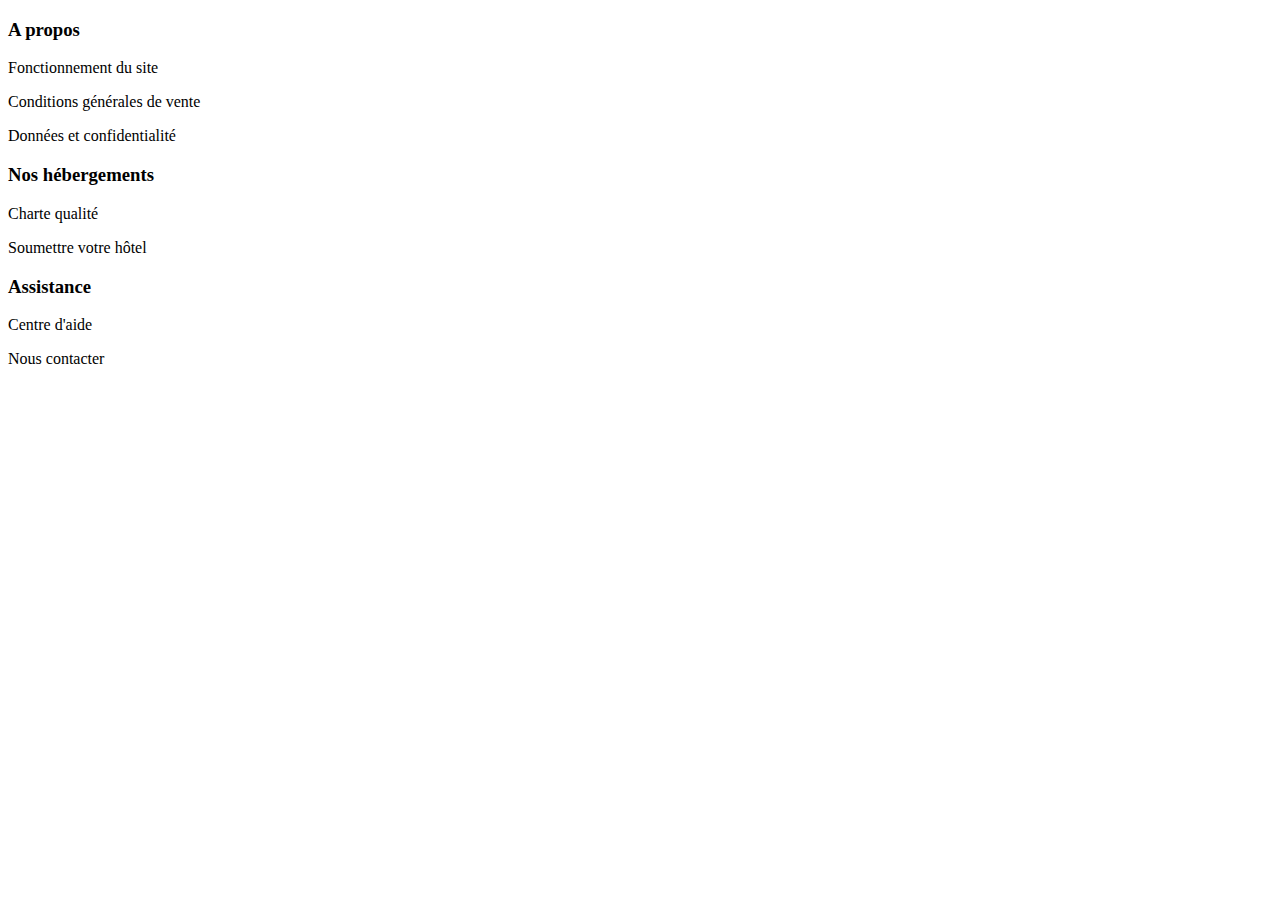
<file: footer.html>
<!DOCTYPE html>
<html lang="fr">
<head>
    <meta charset="UTF-8">
    <meta http-equiv="X-UA-Compatible" content="IE=edge">
    <meta name="viewport" content="width=device-width, initial-scale=1.0">
    <title>Reservia_footer</title>
</head>
            <footer class="footer">
            <h3>A propos</h3>
                <p>Fonctionnement du site</p>
                <p>Conditions générales de vente</p>
                <p>Données et confidentialité</p>
            <h3>Nos hébergements</h3>
                <p>Charte qualité</p>
                <p>Soumettre votre hôtel</p>
            <h3>Assistance</h3>
                <p>Centre d'aide</p>
                <p>Nous contacter</p>
            </footer>
</file>
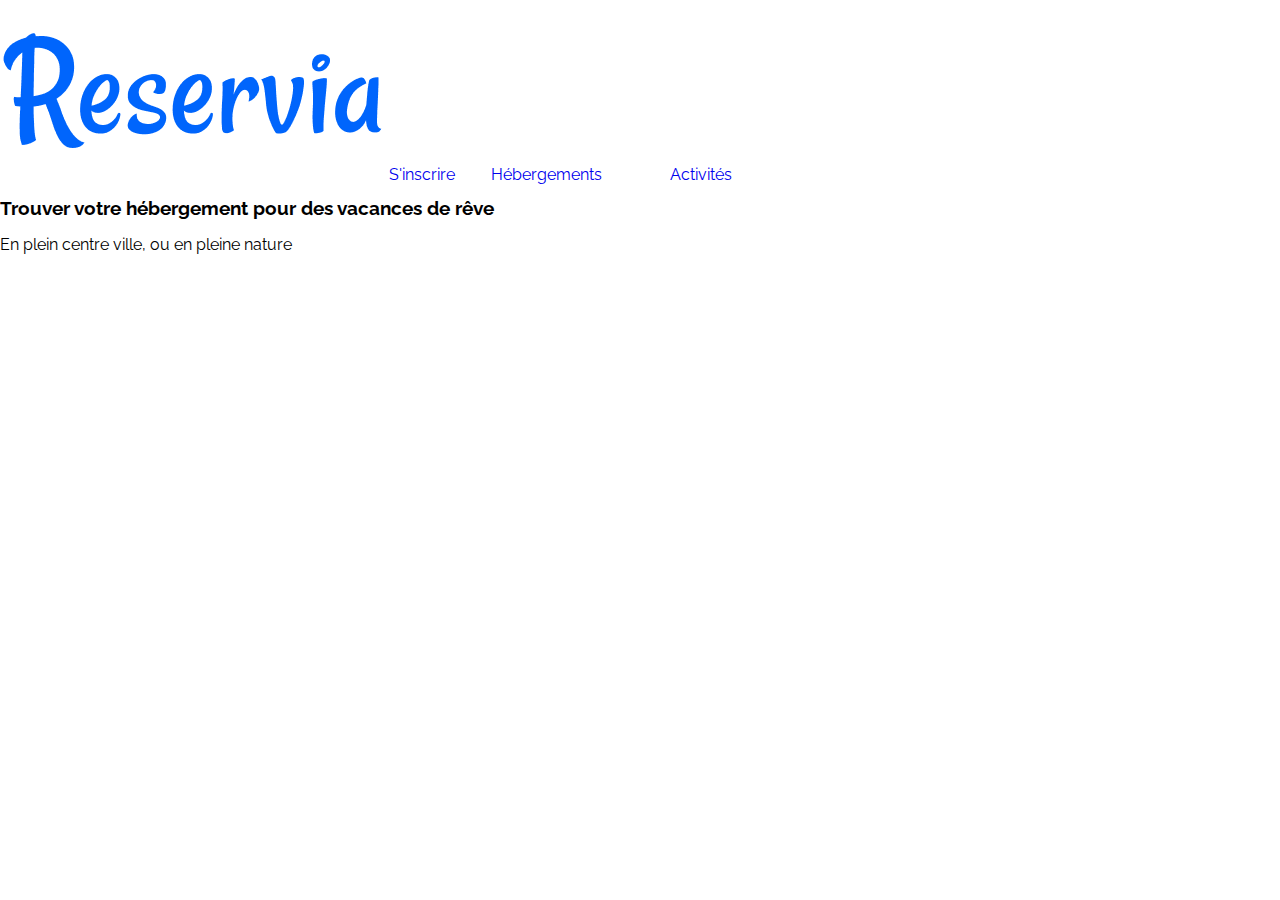
<file: header.html>
<!DOCTYPE html>
<html lang="fr">
<head>
    <meta charset="UTF-8">
    <meta http-equiv="X-UA-Compatible" content="IE=edge">
    <meta name="viewport" content="width=device-width, initial-scale=1.0">
    <link rel="stylesheet" href="styles.css">
    <title>Reservia_header</title>
</head>
    <body class="body">
        <header class="header">
             <img class="logo_img_Reservia" src="img/Reservia@3x.png" alt="logo Reservia">
             <a class="S_inscrire" href="sinscrire.html">S'inscrire</a>
             <a class="hebergements" href="hébergements.html">Hébergements</a>
             <a class="activites" href="activites.html">Activités</a>
            <h1>Trouver votre hébergement pour des vacances de rêve</h1> 
            <p class="">En plein centre ville, ou en pleine nature</p>
        </header>
</file>
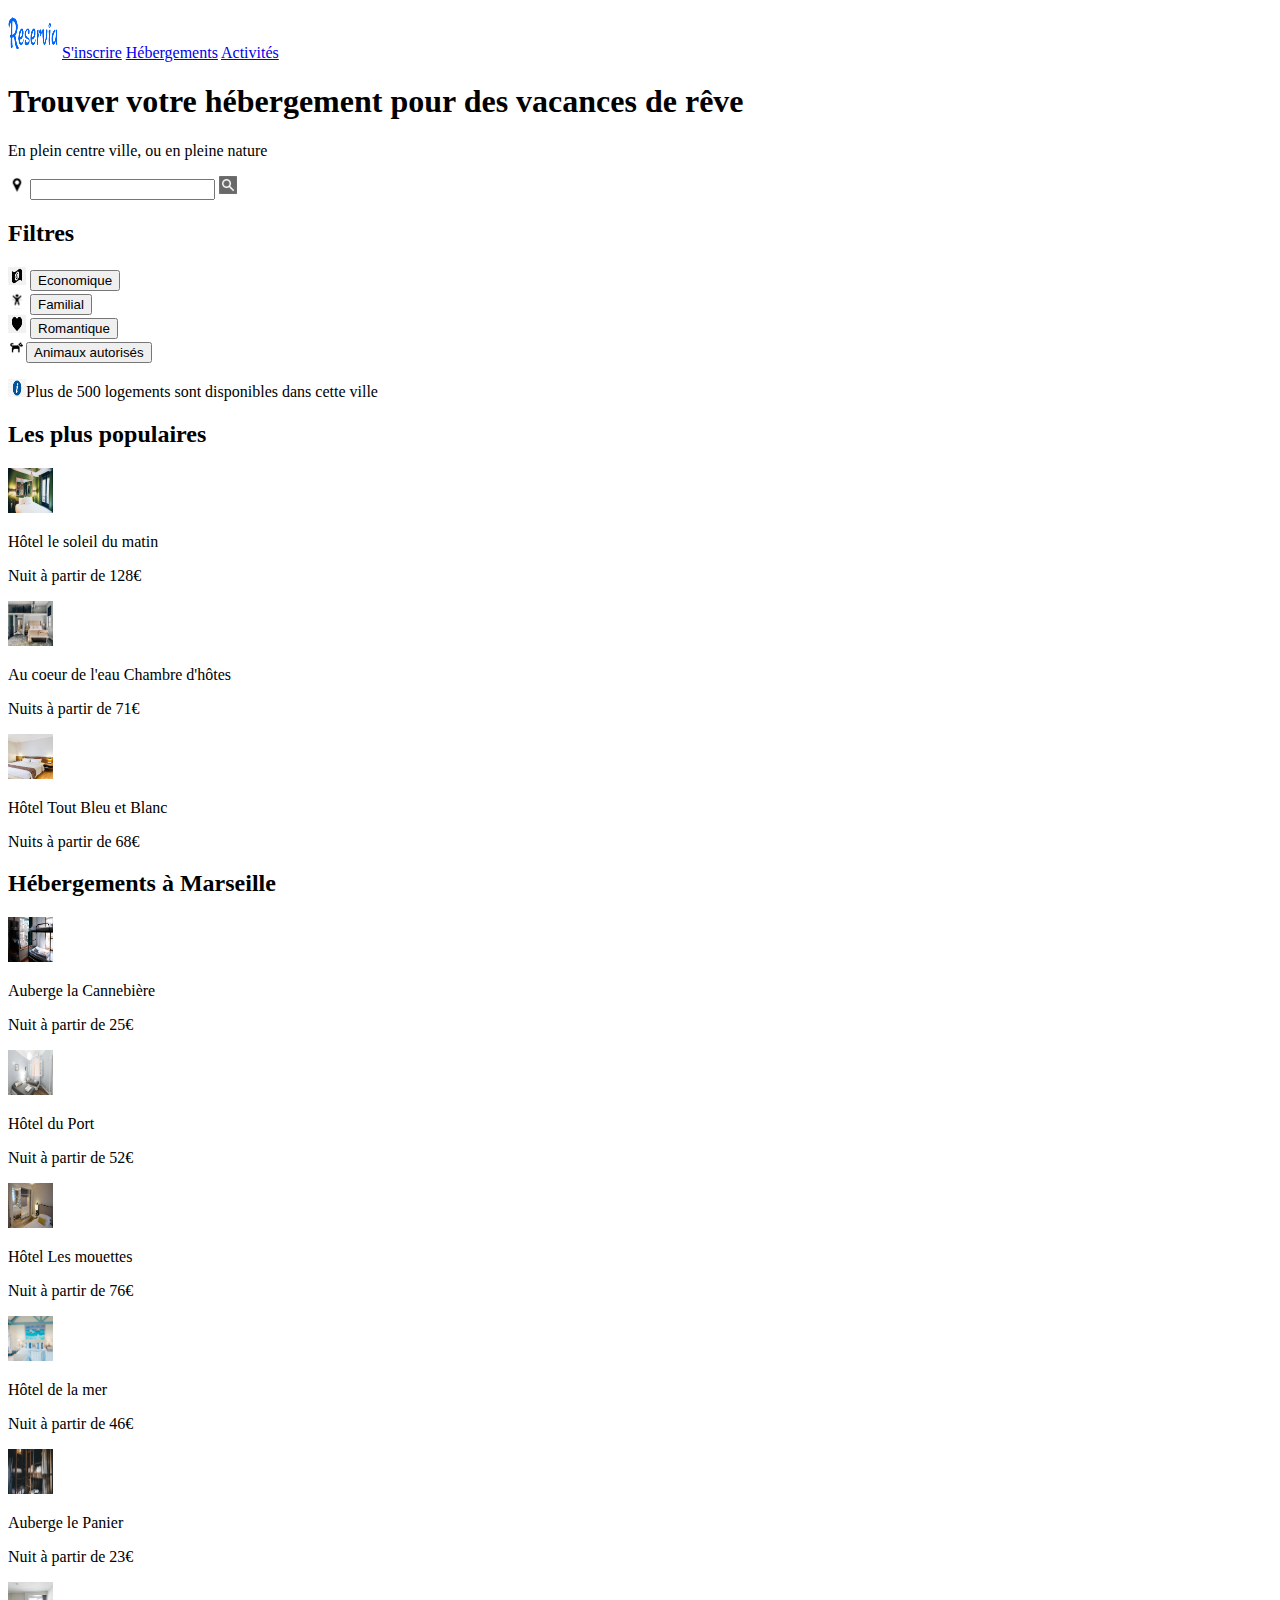
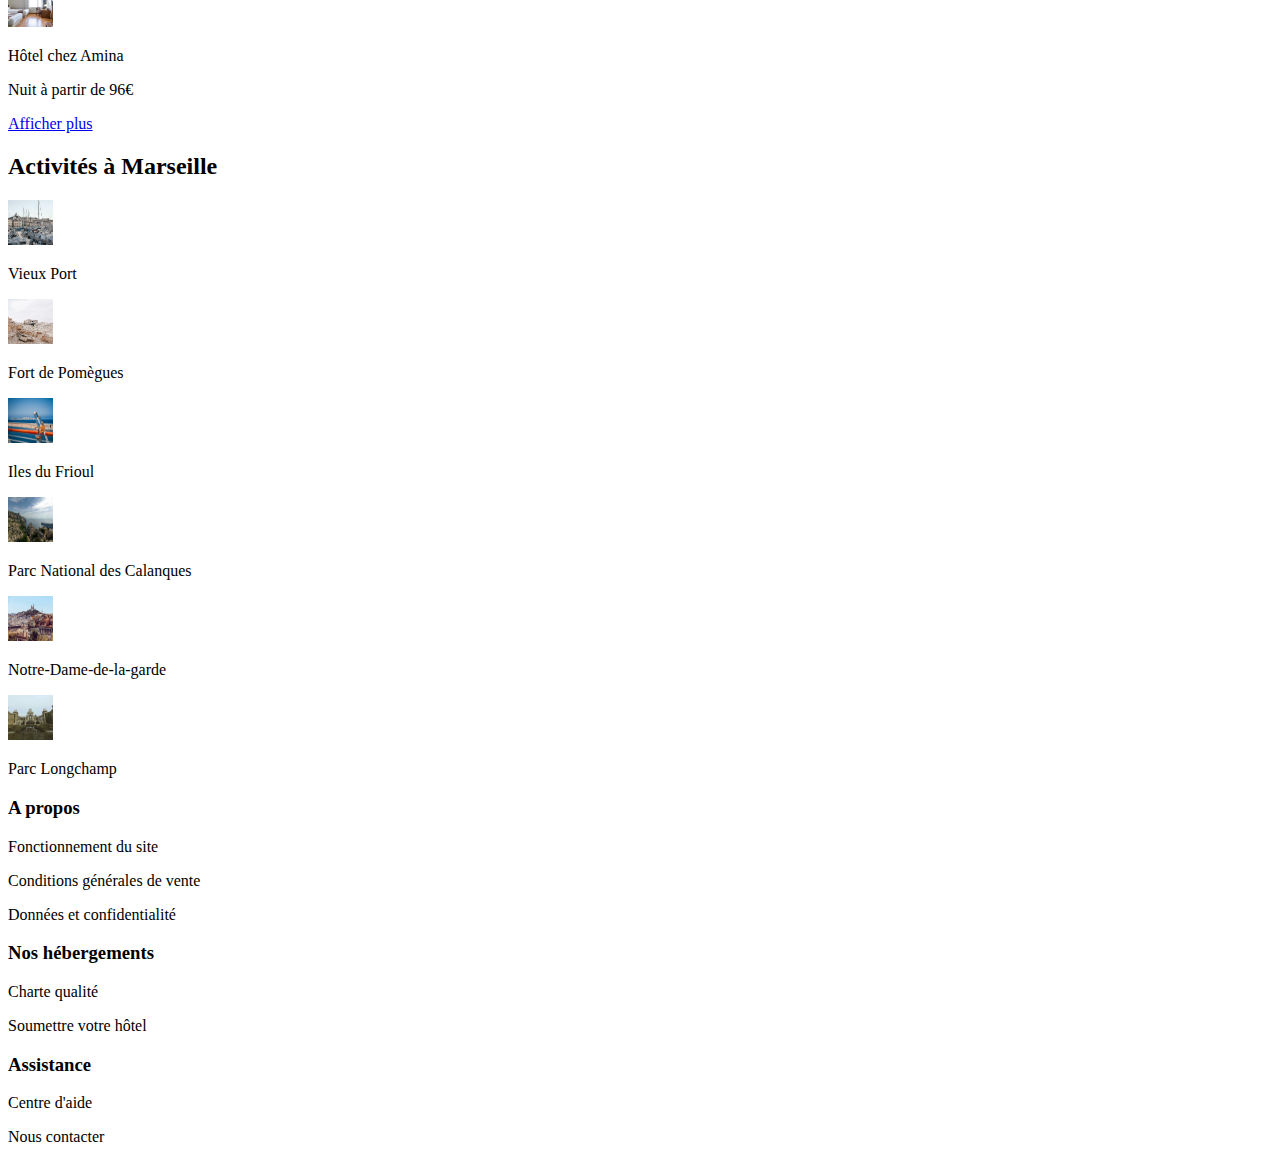
<file: indexmobile.html>
<!DOCTYPE html>
<html lang="fr">
<head>
    <meta charset="UTF-8">
    <meta http-equiv="X-UA-Compatible" content="IE=edge">
    <meta name="viewport" content="width=device-width, initial-scale=1.0">
    <title>Reservia mobile</title>
</head>
    <body class="body">
        <header class="header">
            <img class="logo_img_Reservia" src="img/Reservia@3x.png" alt="logo Reservia" height="50" width="50">
            <a class="S_inscrire" href="sinscrire.html">S'inscrire</a>
            <a class="hebergements" href="hébergements.html">Hébergements</a>
            <a class="activites" href="activites.html">Activités</a>
            <h1>Trouver votre hébergement pour des vacances de rêve</h1> 
            <p>En plein centre ville, ou en pleine nature</p>
        </header>
    <main>
    <section>
        <article class="logos_recherche">
            <form> 
                <div>
                    <img id="logo_map" src="img/logo-map.png" alt="logo map" height="18" width="18">
                    <input type="search" id="maRecherche" content="Marseille, France" name="q">
                    <img id="loupe" src="img/logo_loupe.png" alt="logo loupe" height="18" width="18">
                </div>
                <h2>Filtres</h2>
                <div>
                    <img src="img/logo_billet.png" alt="logo billet" height="18" width="18">
                    <button type="submit">Economique</button>
                </div>
            </form>

            <form> 
                <div>
                    <img src="img/logo_homme.jpg" alt="logo homme" height="18" width="18">
                    <button type="submit">Familial</button>
                </div>
            </form>

            <form>
                <div>
                    <img src="img/logo_coeur.png" alt="logo coeur" height="18" width="18">
                    <button type="submit">Romantique</button>
                </div> 
            </form>

            <form>
                <div>
                    <img src="img/logo_chien.png" alt="logo chien" height="18" width="18"><button type="submit">Animaux autorisés</button>
                </div>
            </form>

            <p><img src="img/logo-info.jpg" alt="logo info" height="18" width="18">Plus de 500 logements sont disponibles dans cette ville</p>
        </article>

        <article class="populaires">
        <h2>Les plus populaires</h2>
            <img class="le_soleil_du_matin" src="img/hebergements/4_small/hotel_le_soleil_du_matin.jpg" alt="image_hotel_du_matin" height="45" width="45"><p>Hôtel le soleil du matin</p> 
            <p>Nuit à partir de 128€</p>
            <img class="au_coeur_de_l_eau" src="img/hebergements/4_small/au_coeur_de_l_eau.jpg" alt="image_chambre_d_hote" height="45" width="45"><p>Au coeur de l'eau Chambre d'hôtes</p>
            <p>Nuits à partir de 71€</p>
            <img class="tout_bleu_et_blanc" src="img/hebergements/4_small/hotel_tout_bleu_et_blanc.jpg" alt="image_hotel_tout_bleu_et_blanc" height="45" width="45">
            <p>Hôtel Tout Bleu et Blanc</p>
            <p>Nuits à partir de 68€</p>
        </article>

        <article class="hebergements_Marseille">
        <h2>Hébergements à Marseille</h2>
            <img class="auberge_la_cannebiere" src="img/hebergements/4_small/auberge_la_cannebiere.jpg" alt="image_auberge_la_cannebiere" height="45" width="45"><p>Auberge la Cannebière</p> 
            <p>Nuit à partir de 25€</p>
            <img class="hotel_du_port" src="img/hebergements/4_small/hotel_du_port.jpg" alt="image_hotel_du_port" height="45" width="45"><p>Hôtel du Port</p> 
            <p>Nuit à partir de 52€</p>
            <img class="hotel_les_mouettes" src="img/hebergements/4_small/hotel_les_mouettes.jpg" alt="image_hotel_les_mouettes" height="45" width="45"><p>Hôtel Les mouettes</p> 
            <p>Nuit à partir de 76€</p>
            <img class="hotel_de_la_mer" src="img/hebergements/4_small/hotel_de_la_mer.jpg" alt="image_hotel_de_la_mer" height="45" width="45"><p>Hôtel de la mer</p> 
            <p>Nuit à partir de 46€</p>
            <img class="auberge_le_panier" src="img/hebergements/4_small/auberge_le_panier.jpg" alt="image_auberge_le_panier" height="45" width="45"><p>Auberge le Panier</p> 
            <p>Nuit à partir de 23€</p>
            <img class="hotel_chez_amina" src="img/hebergements/4_small/hotel_chez_amina.jpg" alt="image_hotel_amina" height="45" width="45"><p>Hôtel chez Amina</p> 
            <p>Nuit à partir de 96€</p>
            <a href="Afficher_plus.html">Afficher plus</a>
        </article>
        
        <article class="activites_Marseille">
        <h2>Activités à Marseille</h2>
            <img class="vieux_port" src="img/activites/4_small/vieux_port.jpg" alt="image Vieux Port" height="45" width="45"><p>Vieux Port</p>
            <img class="fort_de_pomegues" src="img/activites/4_small/fort_de_pomegues.jpg" alt="image Fort de Pomègues" height="45" width="45"><p>Fort de Pomègues</p>
            <img class="iles_du_frioul" src="img/activites/4_small/iles_du_frioul.jpg" alt="image Iles du Frioul" height="45" width="45"><p>Iles du Frioul</p>
            <img class="parc_national_des_calanques" src="img/activites/4_small/parc_national_des_calanques.jpg" alt="image Parc National des Calanques" height="45" width="45"><p>Parc National des Calanques</p>
            <img class="notre_dame_de_la_garde" src="img/activites/4_small/notre_dame_de_la_garde.jpg" alt="image Notre-Dame-de-la-garde" height="45" width="45"><p>Notre-Dame-de-la-garde</p>
            <img class="parc_longchamp" src="img/activites/4_small/parc_longchamp.jpg" alt="image Parc Longchamp " height="45" width="45"><p>Parc Longchamp</p>
        </article>
    </section>
    </main>

        <footer class="footer">
        <h3>A propos</h3>
            <p>Fonctionnement du site</p>
            <p>Conditions générales de vente</p>
            <p>Données et confidentialité</p>
        <h3>Nos hébergements</h3>
            <p>Charte qualité</p>
            <p>Soumettre votre hôtel</p>
        <h3>Assistance</h3>
            <p>Centre d'aide</p>
            <p>Nous contacter</p>
        </footer>
    </body>
</html>
</file>
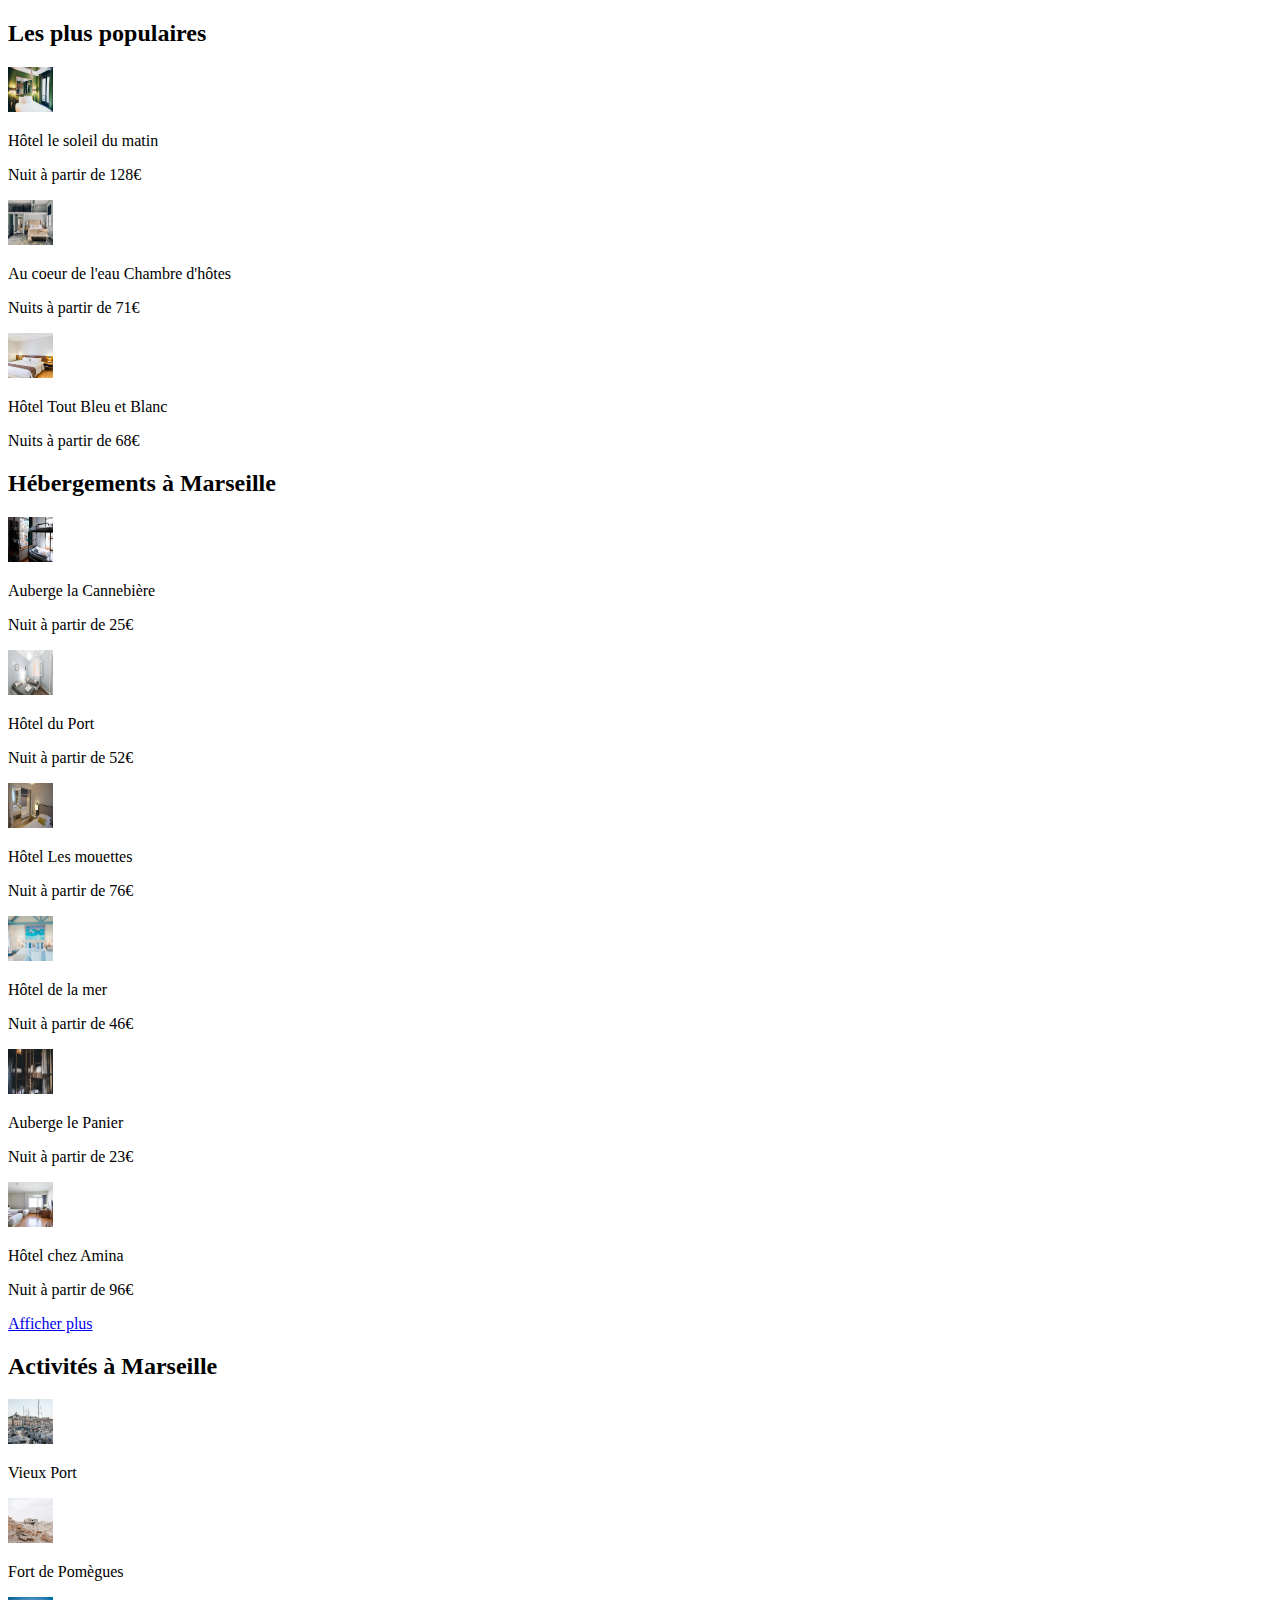
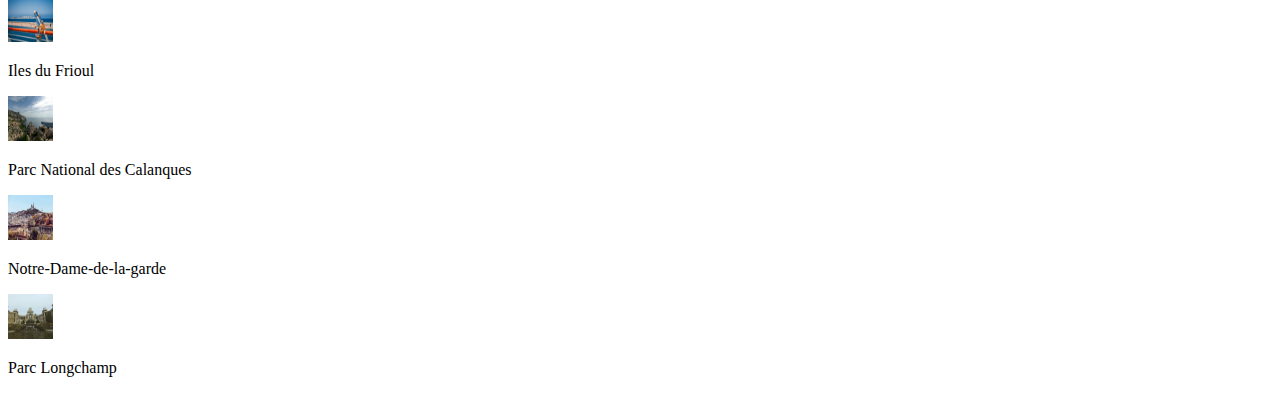
<file: section.html>
<!DOCTYPE html>
<html lang="fr">
<head>
    <meta charset="UTF-8">
    <meta http-equiv="X-UA-Compatible" content="IE=edge">
    <meta name="viewport" content="width=device-width, initial-scale=1.0">
    <title>Reservia</title>
</head>

<section class="populaires">
    <h2>Les plus populaires</h2>
        <img class="le_soleil_du_matin" src="img/hebergements/4_small/hotel_le_soleil_du_matin.jpg" alt="image_hotel_du_matin" height="45" width="45"><p>Hôtel le soleil du matin</p> 
        <p>Nuit à partir de 128€</p>
        <img class="au_coeur_de_l_eau" src="img/hebergements/4_small/au_coeur_de_l_eau.jpg" alt="image_chambre_d_hote" height="45" width="45"><p>Au coeur de l'eau Chambre d'hôtes</p>
        <p>Nuits à partir de 71€</p>
        <img class="tout_bleu_et_blanc" src="img/hebergements/4_small/hotel_tout_bleu_et_blanc.jpg" alt="image_hotel_tout_bleu_et_blanc" height="45" width="45">
        <p>Hôtel Tout Bleu et Blanc</p>
        <p>Nuits à partir de 68€</p>
</section>

        
<section class="hebergements"> 
    <h2>Hébergements à Marseille</h2>
        <img class="auberge_la_cannebiere" src="img/hebergements/4_small/auberge_la_cannebiere.jpg" alt="image_auberge_la_cannebiere" height="45" width="45"><p>Auberge la Cannebière</p> 
        <p>Nuit à partir de 25€</p>
        <img class="hotel_du_port" src="img/hebergements/4_small/hotel_du_port.jpg" alt="image_hotel_du_port" height="45" width="45"><p>Hôtel du Port</p> 
        <p>Nuit à partir de 52€</p>
        <img class="hotel_les_mouettes" src="img/hebergements/4_small/hotel_les_mouettes.jpg" alt="image_hotel_les_mouettes" height="45" width="45"><p>Hôtel Les mouettes</p> 
        <p>Nuit à partir de 76€</p>
        <img class="hotel_de_la_mer" src="img/hebergements/4_small/hotel_de_la_mer.jpg" alt="image_hotel_de_la_mer" height="45" width="45"><p>Hôtel de la mer</p> 
        <p>Nuit à partir de 46€</p>
        <img class="auberge_le_panier" src="img/hebergements/4_small/auberge_le_panier.jpg" alt="image_auberge_le_panier" height="45" width="45"><p>Auberge le Panier</p> 
        <p>Nuit à partir de 23€</p>
        <img class="hotel_chez_amina" src="img/hebergements/4_small/hotel_chez_amina.jpg" alt="image_hotel_amina" height="45" width="45"><p>Hôtel chez Amina</p> 
        <p>Nuit à partir de 96€</p>
        <a href="Afficher_plus.html">Afficher plus</a>
</section>

        
<section class="activites">
    <h2>Activités à Marseille</h2>
        <img class="vieux_port" src="img/activites/4_small/vieux_port.jpg" alt="image Vieux Port" height="45" width="45"><p>Vieux Port</p>
        <img class="fort_de_pomegues" src="img/activites/4_small/fort_de_pomegues.jpg" alt="image Fort de Pomègues" height="45" width="45"><p>Fort de Pomègues</p>
        <img class="iles_du_frioul" src="img/activites/4_small/iles_du_frioul.jpg" alt="image Iles du Frioul" height="45" width="45"><p>Iles du Frioul</p>
        <img class="parc_national_des_calanques" src="img/activites/4_small/parc_national_des_calanques.jpg" alt="image Parc National des Calanques" height="45" width="45"><p>Parc National des Calanques</p>
        <img class="notre_dame_de_la_garde" src="img/activites/4_small/notre_dame_de_la_garde.jpg" alt="image Notre-Dame-de-la-garde" height="45" width="45"><p>Notre-Dame-de-la-garde</p>
        <img class="parc_longchamp" src="img/activites/4_small/parc_longchamp.jpg" alt="image Parc Longchamp " height="45" width="45"><p>Parc Longchamp</p>
</section>
</file>
<file: styles.css>
@import url('https://fonts.googleapis.com/css2?family=Raleway:ital,wght@0,100;0,200;0,300;0,400;0,500;0,600;0,700;0,800;0,900;1,100;1,200;1,300;1,400;1,500;1,600;1,700;1,800;1,900&display=swap');

*  {
    font-family: 'Raleway', sans-serif;
}

body {
    margin: 0px;
}   

.section_recherche, .hebergements, aside, .activites {
    margin: 0 2rem 0 2rem;
}  

html {
    font-size: 100%;
    max-width: 1450px;
    margin: auto; 
}

/* header */ 

nav {
    display: grid;
    grid-template-columns: 55% auto auto;
    align-items: center;
    margin: 0rem 2rem 0 2rem; 
}

#logo {
    margin: 1rem;
    height: auto;
    order: 1;
}

.img_logo {
    width: 80px;
    height: 40px;
}

.link {
    display: flex;
    justify-content: space-around;
    margin: 1rem;
    height: 100%;
    order: 2;
}

.link1, .link2 {
    display: flex;
    align-items: center;
    color: black;
}

.link1:hover, .link2:hover {
    border-top: 3px solid #0065FC;
    color: #0065FC;
    margin-top: 0px;
}

.inscription {
    margin: 1rem;
    display: flex;
    justify-content: center;
    height: auto;
    order: 3;
}

.sinscrire {
    display: flex;
    color: #0065FC;
    font-weight: 700;
}   

a {
    text-decoration: none;
}

/* section recherche */

.section_recherche {
    display: flex;
    flex-direction: column;
}

h1 {
    display: flex;
    font-size: 1.2rem;
}

.section_recherche > h1 {
    margin-top: 0px;
}

.p_recherche {
    margin: 0px 0px 15px 0px;
}

form {
    display: flex;
    flex-direction: row;
    margin-bottom: 2rem;
}

.fa-map-marker-alt {
    border: 2px solid #F2F2F2;
    padding: 12.5px;
    height: 15px;
    background-color: #F2F2F2;
    border-top-left-radius: 15px;
    border-bottom-left-radius: 15px; 
}

.lieu {
    background-color: white;
    height: 1rem;
    border: 2px solid #F2F2F2;
    padding: 20px; 
}

input.lieu::placeholder { 
    color: black;
    height: 1rem;
    font-weight: 800;
    font-size: 14px;
}

.recherche {
    background-color: #0065FC;
    color: white;
    height: 100%;
    width: 105px;
    padding-left: 10px;
    border: 2px  solid #0065FC;
    border-top-right-radius: 15px;
    border-bottom-right-radius: 15px;
}

input.recherche::placeholder { 
    color: white;
    height: 1rem;
    font-weight: 600;
    font-size: 14px;
}

.div_fa-search {
    display: none;
    background-color: #0065FC;
    color: white;
    width: 40px;
    border: 2px  solid #0065FC;
    border-top-right-radius: 15px;
    border-bottom-right-radius: 15px;
}

.fa-search {
    color: white;
    height: 15px; 
    padding: 5px;
    
} 

.filtres {
    display: flex;
    flex-direction: row;
    gap: 5px;
}

.filtres_button {
    display: flex;
    flex-direction: row;
    flex-wrap: wrap;
    gap: 5px; 
    margin-left: 0.5rem;
    width: 100%;
}

.h2_filtres {
    display: flex;
    justify-content: center;
    font-weight: 800;
    font-size: 0.8rem;
    margin-top: 1rem;
    margin-right: 2rem;
}

.fa-money-bill-wave, .fa-child, .fa-heart, .fa-dog {
    color: #0065FC;
    margin-top: 0.8rem;
}

.economic, .family, .romantic, .animals {
    display: flex;
    height: 2.5rem;
    width: auto;
    color: black;
    background-color: white;
    font-weight: 800;
    border: 2px solid #F2F2F2;
    border-top-left-radius: 20px;
    border-bottom-left-radius: 20px;
    border-top-right-radius: 20px;
    border-bottom-right-radius: 20px;
    margin-right: 1rem;
}

.economic:hover, .family:hover, .romantic:hover, .animals:hover {
    box-shadow:  0px 2px 2px rgba(128, 128, 128, 0.479);
}

.div_filtres {
    border-radius: 5rem;
    width: 40px;
    min-width: 20px;
    height: 40px;
    text-align: center;
    background-color: #DEEBFF;
}

button {
    display: flex;
    justify-content: flex-end;
    background-color: white;
    width: auto;
    height: 1rem; 
    padding-top: 0.8rem;
    padding-left: 0.5rem;
    padding-right: 0.5rem;
    font-weight: 700;
    border: none;
    border-top-right-radius: 20px;
    font-size: 0.8rem;
}


.div_info {
    display: flex;
    margin-left: 0.5rem;
}

.div_img {
    border-radius: 1rem;
    width: 20px;
    min-width: 20px;
    margin-top: 13px;
    height: 20px;
    text-align: center;
    border: 1px solid grey;
}

.fa-info {
    margin: auto;
    padding-bottom: 1px;
    font-size: 0.7rem;
    color: #0065FC;
}

.p_info {
    margin-left: 1rem;
}

/* main */

#main {
    display: grid;
    grid-template-columns: 2fr 1fr;
    grid-gap: 2rem;
} 

/* section hébergements */

#hebergements {
    background: #F2F2F2;
    border-radius: 20px;
    margin-right: 0px;
    margin-left: 2rem;
}

.h2_hebergements {
    margin-top: 2rem;
    margin-bottom: 2rem;
    margin-left: 2rem;
    font-size: 1.0rem;
}

.hebergements_grid {
    display: grid;
    grid-template-columns: repeat(3, 1fr);
    grid-template-rows: repeat(2, 1fr);
    grid-gap: 2rem; 
    padding: 0 2rem 0 2rem;
}
    
.cards_hebergements { 
    width: 100%;
    background: white;
    border-radius: 20px;
    box-shadow: 0 0 1rem grey;

}

.cards_hebergements >  div {
    padding: 3px;
}

.img_hebergements {
    border-top-left-radius: 20px;
    border-top-right-radius: 20px;
    height: 8rem;
    width: 100%;
    object-fit: cover;
}

.blue {
    color: #0065FC;
}

.grey {
    color: #F2F2F2;
}

.h3_hebergements, .p_hebergements {
    margin-bottom: 5px;
    margin-top: 5px;
    padding-left: 15px;
    font-size: 0.8rem;
}

.stars_hebergements {
    margin-left: 15px;
    margin-bottom: 5px;
}

.afficher_plus {
    margin: 2rem;
    padding-left: 5px;
    font-weight: 700;
}

/* section populaires */

aside {
    background: #F2F2F2;
    border-radius: 20px;
    margin-left: 0px;
} 

.populaires_grid {
    padding: 0 2rem 2rem 2rem;
    display: grid;
    grid-template-columns: 1fr;
    grid-template-rows: repeat(3, 1fr);
    grid-gap: 2rem;
}

.h2_populaires {
    margin-top: 2rem;
    margin-bottom: 2rem;
}

.h2_populaires, .fa-chart-line {
    display: flex;
    flex-direction: row;
    justify-content: space-between;
    margin-left: 2rem;
    margin-right: 1rem;
    font-size: 1.0rem;
}

.cards_populaires {
    background: white;
    border-radius: 20px;
    box-shadow: 0 0 1rem grey;
    display: flex;
    flex-direction: row;
}

.cards_info {
    flex-grow: 2;
    padding-left: 10px;
}

.cards_populaires > div {
    height: 8rem; 
}

.h3_populaires {
    font-size: 0.8rem;
    padding-top: 1rem;
    padding-bottom: 5px;
    margin-right: 2rem;
}

.h3_populaires, .p_populaires {
    font-size: 0.8rem;
    margin-top: 5px;
    margin-bottom: 5px;
    padding-left: 1rem;
}

.img_populaires {
    border-top-left-radius: 20px;
    border-bottom-left-radius: 20px;
    padding: 3px 0px 3px 3px;
    height: 7.6rem;
    width: 7.5rem;
    object-fit: cover;
} 

.stars_populaires {
    margin-left: 1rem;
    margin-top: 1.5rem;
}

/* section activités */

#activites {
    margin: 0 2rem 2rem 2rem;
    margin-bottom: 2rem;
}

.h2_activites {
    margin-top: 3rem;
    margin-bottom: 1.5rem;
    font-size: 1.0rem;
}

.activites_grid {
    display: grid;
    grid-template-columns: 1fr 1fr 1fr 1fr;
    gap: 2rem;
}

.cards_vieuxport, .cards_calanques {
    height: 100%;
    width: 100%;
    box-shadow: 0 0 1rem grey;
    border-radius: 20px; 
}

.img_vieuxport,.img_calanques {
    display: grid;
    border-top-left-radius: 20px;
    border-top-right-radius: 20px;
    height: 29rem;
    width: 100%;
    object-fit: cover;
}

.fort_iles {
    display: grid;
    grid-template-rows: 2fr 1fr;
    gap: 2rem;
} 
.cards_fort {
    display: grid;
    grid-template-rows: 87% 13%;
    height: 315px;
    width: 100%;
    box-shadow: 0 0 1rem grey;
    border-radius: 20px; 
}
.cards_fort > a { 
    height: 15rem;
} 

.img_fort {
    border-top-left-radius: 20px;
    border-top-right-radius: 20px;
    height: 17rem;
    width: 100%;
    object-fit: cover;
}

.cards_iles {
    display: grid;
    grid-template-rows: 72% 28%;
    height: 158px;
    width: 100%;
    box-shadow: 0 0 1rem grey;
    border-radius: 20px; 
}

.cards_iles > a {
    height: 100px;
}

.img_iles {
    border-top-left-radius: 20px;
    border-top-right-radius: 20px;
    height: 7.2rem;
    width: 100%;
    object-fit: cover;
}

.notredame_longchamp {
    display: grid;
    grid-template-columns: 1fr;
    grid-template-rows: 1fr 1fr;
    gap: 2rem;
}

.cards_notredame {
    display: grid;
    grid-template-columns: 1fr;
    height: 235px;
    width: 100%;
    box-shadow: 0 0 1rem grey;
    border-radius: 20px; 
}

.cards_notredame > a {
    height: 70px;
}

.img_notredame {
    border-top-left-radius: 20px;
    border-top-right-radius: 20px;
    height: 12rem;
    width: 100%;
    object-fit: cover;
}

.cards_longchamp {
    display: grid;
    height: 235px;
    width: 100%;
    box-shadow: 0 0 1rem grey;
    border-radius: 20px; 
}

.cards_longchamp > a {
    height: 70px;
}

.img_longchamp {
    border-top-left-radius: 20px;
    border-top-right-radius: 20px;
    height: 12rem;
    width: 100%;
    object-fit: cover;
}

.h3_activites {
    padding-left: 20px;
    font-size: 0.8rem;
}

.h3_notredame, .h3_longchamp {
    padding-top: 7.5rem;
    padding-left: 20px;
    font-size: 0.8rem;
}

/* Footer */ 

.footer {
    gap: 5rem;
    background-color: #F2F2F2;
    padding: 2rem; 
    display: flex;
    margin: auto;
    justify-content: space-between;
}

.A_propos, .Nos_hébergements, .Assistance {
    display: flex;
    flex-direction: column;
    width: 30%;
}

.h3_footer {
    margin-bottom: 5px;
}

.A_propos {
    margin-left: 0px;
}

.p_a_propos, .p_footer_nos_hebergements, .p_footer_assistance {
    margin-top: 0px;
    margin: 0px;
    padding-bottom: 10px;
    color: black; 
} 

/* responsive */

/* tablette */

@media (max-width: 1205px) {

#main {
    grid-template-columns: 1fr;
}

nav {
    display: grid;
    grid-template-columns: 50% 50%;
    grid-template-rows: 50% 50%;
    height: 5rem; 
    margin-top: 1rem;
    align-items: center;
}

.logo {
    order: 1;
}

.link { 
    grid-column: 1 / 4;
    order: 3;
    display: flex;
    justify-content: flex-start;
}

.link1 {
    flex: 50%;
    padding: 2rem 0rem 1rem 0rem;
    border-bottom: 3px solid #F2F2F2;
    margin-right: 0px;
    width: 100%;
    justify-content: center;
}
        
.link2 {
    flex: 50%;
    padding: 2rem 0rem 1rem 0rem;
    border-bottom: 3px solid #F2F2F2;
    margin-right: 0px;
    width: 100%;
    justify-content: center;
}

.link1:hover {
    border-top: none;
    border-bottom: 3px solid #0065FC;
    color: #0065FC;
}
        
.link2:hover {
    border-top: none;
    border-bottom: 3px solid #0065FC;
    color: #0065FC;
}
      
.inscription {
    order: 2;
    display: flex;
    justify-content: flex-end;
}
    
.sinscrire {
    padding-right: 1rem;
}
    
.section_recherche {
    margin: 2rem 2rem 0rem 2rem;
}
    
#hebergements {
    background: #F2F2F2;
    border-radius: 20px;
    margin-left: 2rem;
    margin-right: 2rem;
}

aside {
    grid-area: 1;
    background: #F2F2F2;
    border-radius: 20px;
    margin-left: 2rem;
    margin-right: 2rem;
}

#activites {
    display: flex;
    flex-direction: column;
    margin-bottom: 2rem;
    margin-left: 2rem;
    margin-right: 2rem;
}

.h2_activites {
    margin-left: 2rem;
    margin-top: 3rem;
    margin-bottom: 1.5rem;
    font-size: 1.0rem;
}

.fort_iles {
    display: grid;
    gap: 2rem;
}

.footer {
    display: block;
} 
} 

@media (max-width: 970px) {

.hebergements_grid {
     grid-template-columns: 1fr;
}

.activites_grid { 
    grid-template-columns: 1fr;
}

#activites {
    display: flex;
    flex-direction: column;
    margin-bottom: 2rem;
    margin-left: 2rem;
    margin-right: 2rem;
}

.h2_activites {
    margin-left: 2rem;
    margin-top: 3rem;
    margin-bottom: 1rem;
    font-size: 1.0rem;
}

.h3_notredame, .h3_longchamp {
    padding-top: 0.1rem;
    padding-left: 20px;
    font-size: 0.8rem;
}

.img_vieuxport, .img_calanques {
    display: grid;
    border-top-left-radius: 20px;
    border-top-right-radius: 20px;
    height: 8rem;
    width: 100%;
    object-fit: cover;
}

.fort_iles {
    display: grid;
    grid-template-rows: 1fr 1fr;
    gap: 2rem;
}
    
.cards_vieuxport, .cards_calanques {
    height: 10.5rem;
    width: 100%;
    box-shadow: 0 0 1rem grey;
    border-radius: 20px; 
}

.cards_iles, .cards_notredame {
    display: grid;
    grid-template-rows: 75% 25%;
    height: 10.5rem;
    width: 100%;
    box-shadow: 0 0 1rem grey;
    border-radius: 20px; 
}

.cards_fort, .cards_longchamp {
    display: grid;
    grid-template-rows: 75% 25%;
    height: 10.5rem;
    width: 100%;
    box-shadow: 0 0 1rem grey;
    border-radius: 20px; 
}

.img_fort, .img_longchamp {
    display: grid;
    border-top-left-radius: 20px;
    border-top-right-radius: 20px;
    height: 8rem;
    width: 100%;
    object-fit: cover;
}

.img_iles, .img_notredame {
    border-top-left-radius: 20px;
    border-top-right-radius: 20px;
    height: 8rem;
    width: 100%;
    object-fit: cover;
}

.A_propos, .Nos_hébergements, .Assistance {
    display: flex;
    flex-direction: column;
    width: 100%;
}
}

/* smartphone */ 


@media (max-width: 550px) {

nav  {
    margin-left: 0px;
    margin-right: 0px;
}

#logo {
    margin-left: 2rem;
}

.inscription {
    margin-right: 2rem;
}

.link {
    margin-left: 0px;
    margin-right: 0px;
}

.filtres {
    flex-direction: column;
}

.h2_filtres {
    justify-content: flex-start;
    margin-top: 0rem;
    margin-left: 0.5rem;
}

.animals {
    display: flex;
    flex-wrap: wrap;
} 

aside { 
    background: #F2F2F2;
    border-radius: 0px;
    margin-left: 0px;
    margin-right: 0px;
} 

#hebergements {
    background: white;
    border-radius: 20px;
}
   
.hebergements_grid {
    grid-template-columns: 1fr;
    padding: 0px;    
}

.activites_grid { 
    grid-template-columns: 1fr;
}

.fort_iles {
    display: grid;
    gap: 2rem;
}

.button_economic, .button_family, .button_romantic, .button_animals {
    display: flex;
    flex-wrap: wrap;
}

h1 {
    display: flex;
    font-size: 1.2rem;
}

form > .fa-search {
    object-position: left;
}
   
.div_fa-search {
    display: flex;
    background-color: #0065FC;
    color: white;
    width: 40px;
    border: 2px  solid #0065FC;
    border-top-right-radius: 15px;
    border-bottom-right-radius: 15px;
}

.fa-search {
    color: white;
    height: 15px; 
    padding: 5px;
    margin-top: 10px;
    margin-left: 5px;
}

.recherche {
    display: none;
    background-color: #0065FC;
    color: white;
    height: 100%;
    width: 105px;
    padding-left: 10px;
    border: 2px  solid #0065FC;
    border-top-right-radius: 15px;
    border-bottom-right-radius: 15px;
}

input.recherche::placeholder { 
    color: white;
    height: 15px;
    font-weight: 600;
    font-size: 14px;
}
}
</file>
